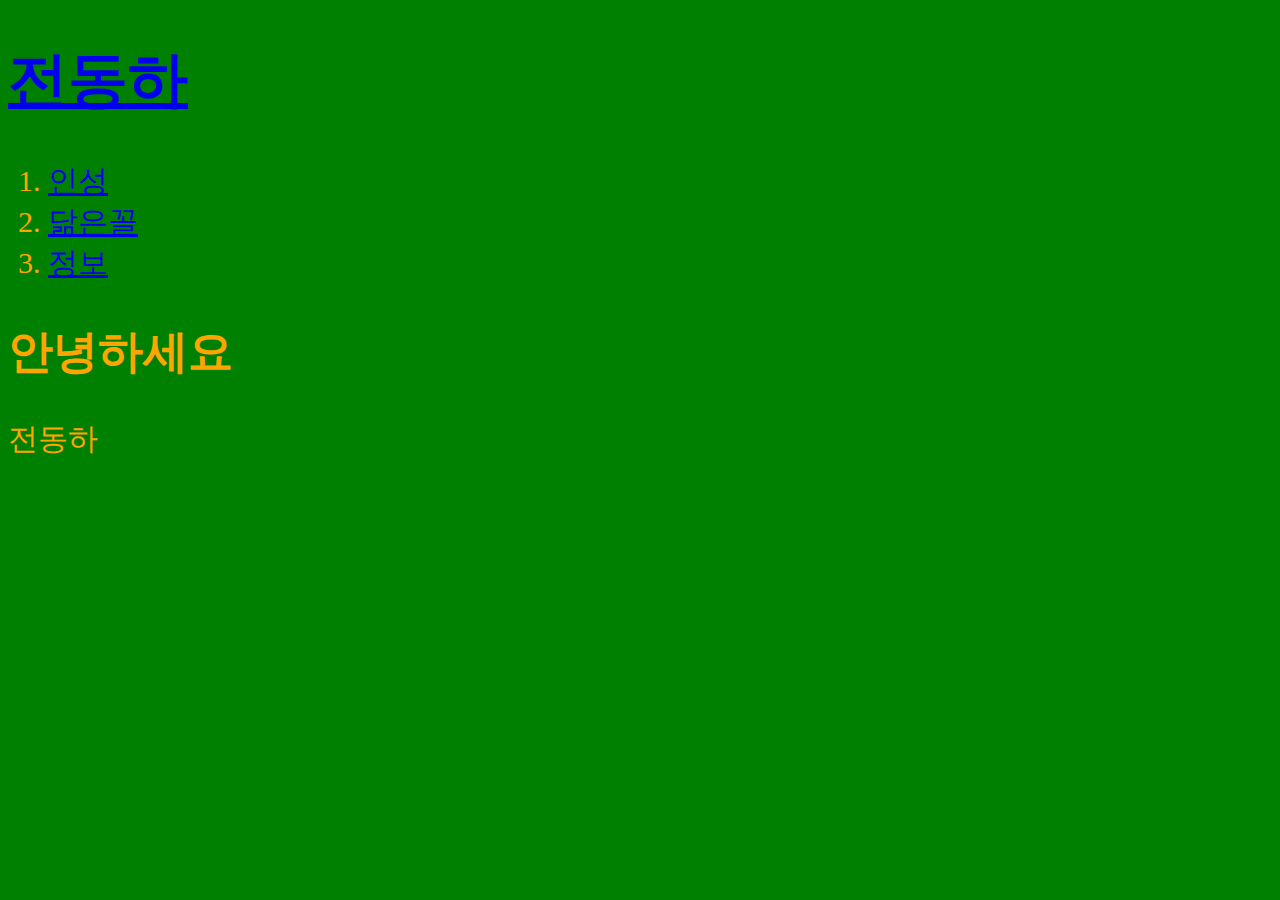
<file: index.html>
<!DOCTYPE html>
<html lang="en">
<head>
    <meta charset="UTF-8">
    <meta name="viewport" content="width=device-width, initial-scale=1.0">
    <title>Document</title>
    <link rel="stylesheet" href="style.css">

</head>
<body>
    <h1><a href="index.html">전동하</a></h1>
    <ol>
        <li>
            <a href="1.html">인성</a>
        </li>
        <li>
            <a href="2.html">닮은꼴</a>
        </li>
        <li>
            <a href="3.html">정보</a>
        </li>
    </ol>
    <h2>안녕하세요</h2>
    전동하
    <div>
        <iframe width="560" height="315" src="https://www.youtube.com/embed/k82tGC5xYco?si=nyUxFPGKgH8NsuCn" title="YouTube video player" frameborder="0" allow="accelerometer; autoplay; clipboard-write; encrypted-media; gyroscope; picture-in-picture; web-share" referrerpolicy="strict-origin-when-cross-origin" allowfullscreen></iframe>
    </div>
</body>
</html>
</file>
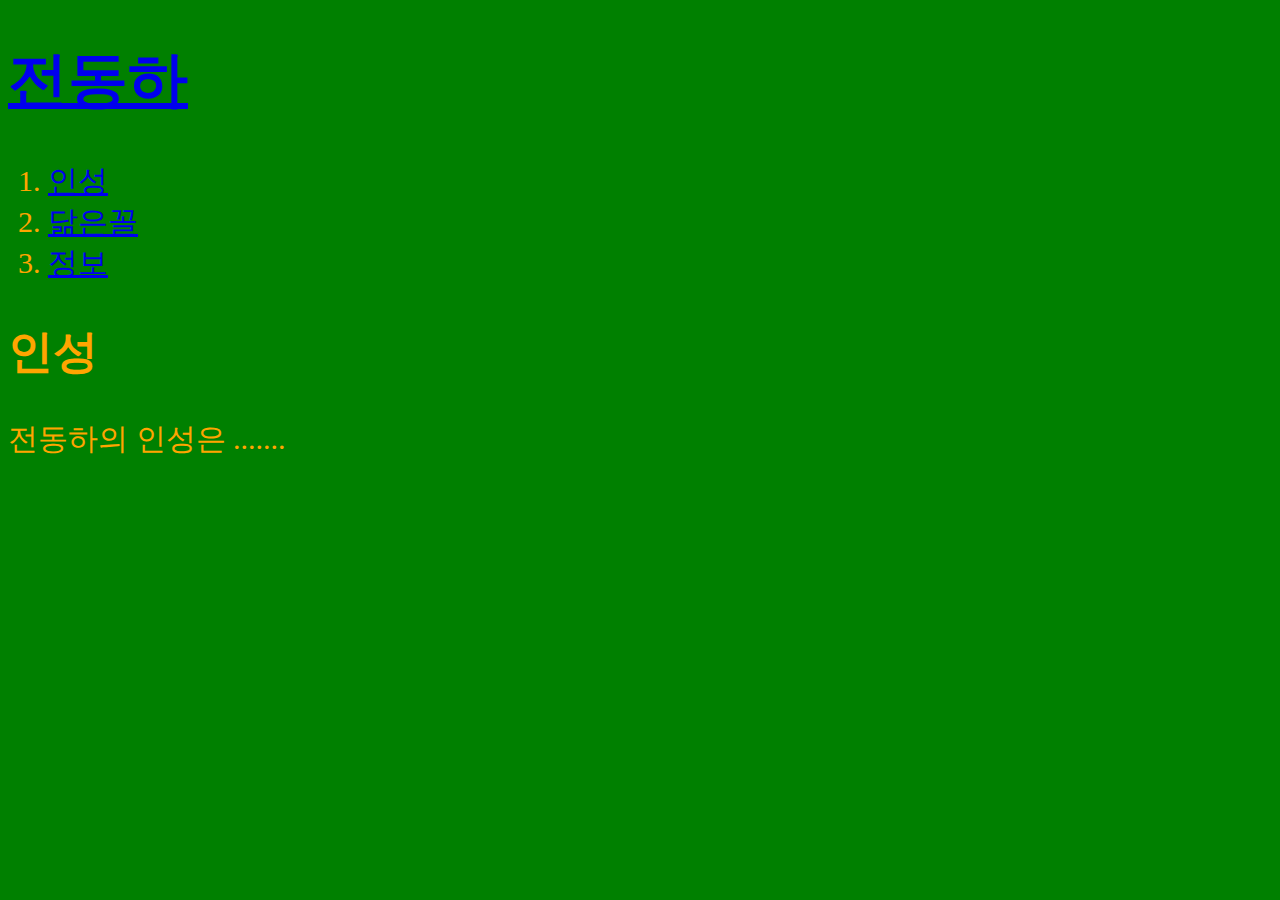
<file: 1.html>
<!DOCTYPE html>
<html lang="en">
<head>
    <meta charset="UTF-8">
    <meta name="viewport" content="width=device-width, initial-scale=1.0">
    <title>Document</title>
    <link rel="stylesheet" href="style.css">
</head>
<body>
    <h1><a href="index.html">전동하</a></h1>
    <ol>
        <li>
            <a href="1.html">인성</a>
        </li>
        <li>
            <a href="2.html">닮은꼴</a>
        </li>
        <li>
            <a href="3.html">정보</a>
        </li>
    </ol>
    <h2>인성</h2>
    <div>전동하의 인성은 .......</div>
    <div>

    </div>
</body>
</html>
</file>
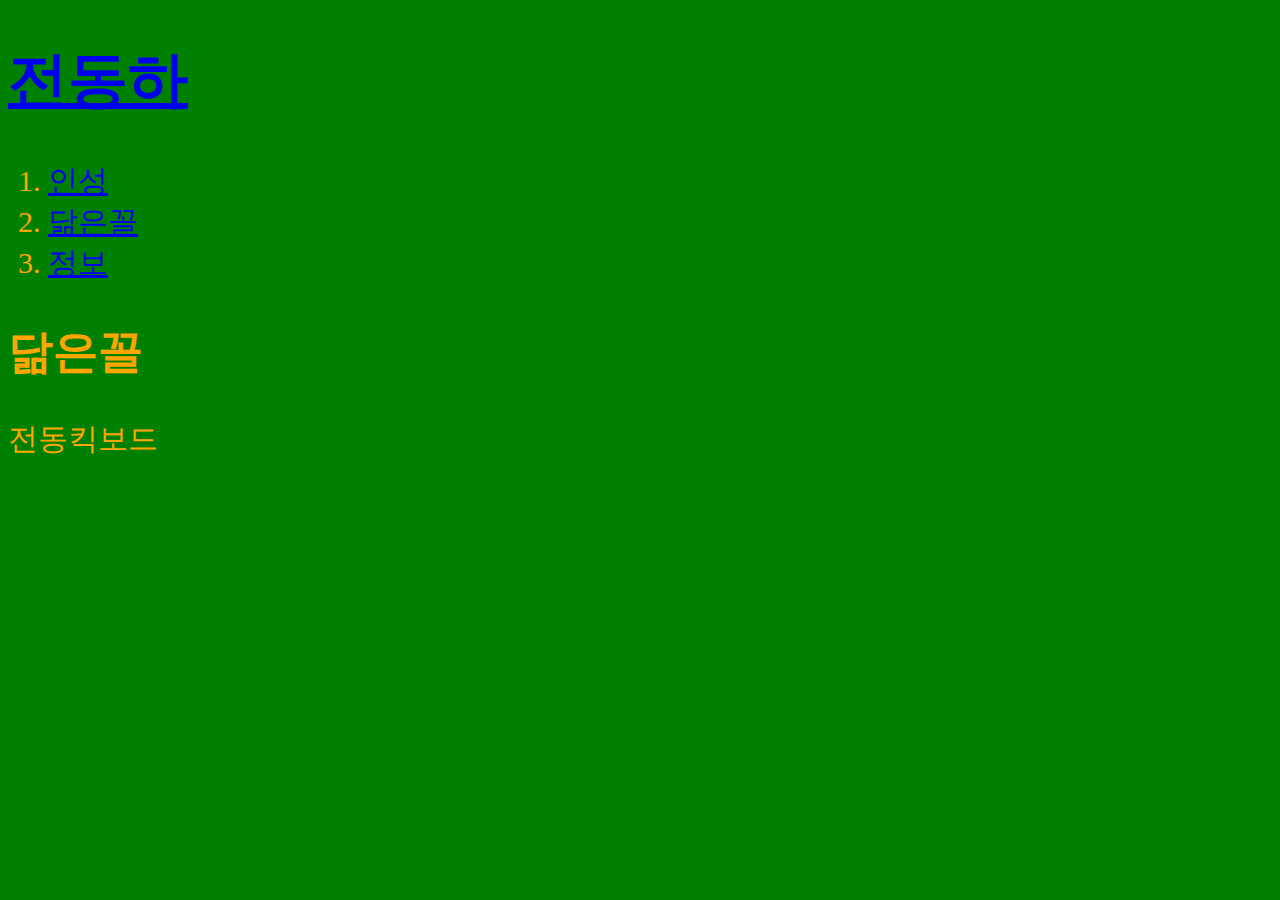
<file: 2.html>
<!DOCTYPE html>
<html lang="en">
<head>
    <meta charset="UTF-8">
    <meta name="viewport" content="width=device-width, initial-scale=1.0">
    <title>Document</title>
    <link rel="stylesheet" href="style.css">
</head>
<body>
    <h1><a href="index.html">전동하</a></h1>
    <ol>
        <li>
            <a href="1.html">인성</a>
        </li>
        <li>
            <a href="2.html">닮은꼴</a>
        </li>
        <li>
            <a href="3.html">정보</a>
        </li>
    </ol>
    <h2>닮은꼴</h2>
    전동킥보드

    
</html>
</file>
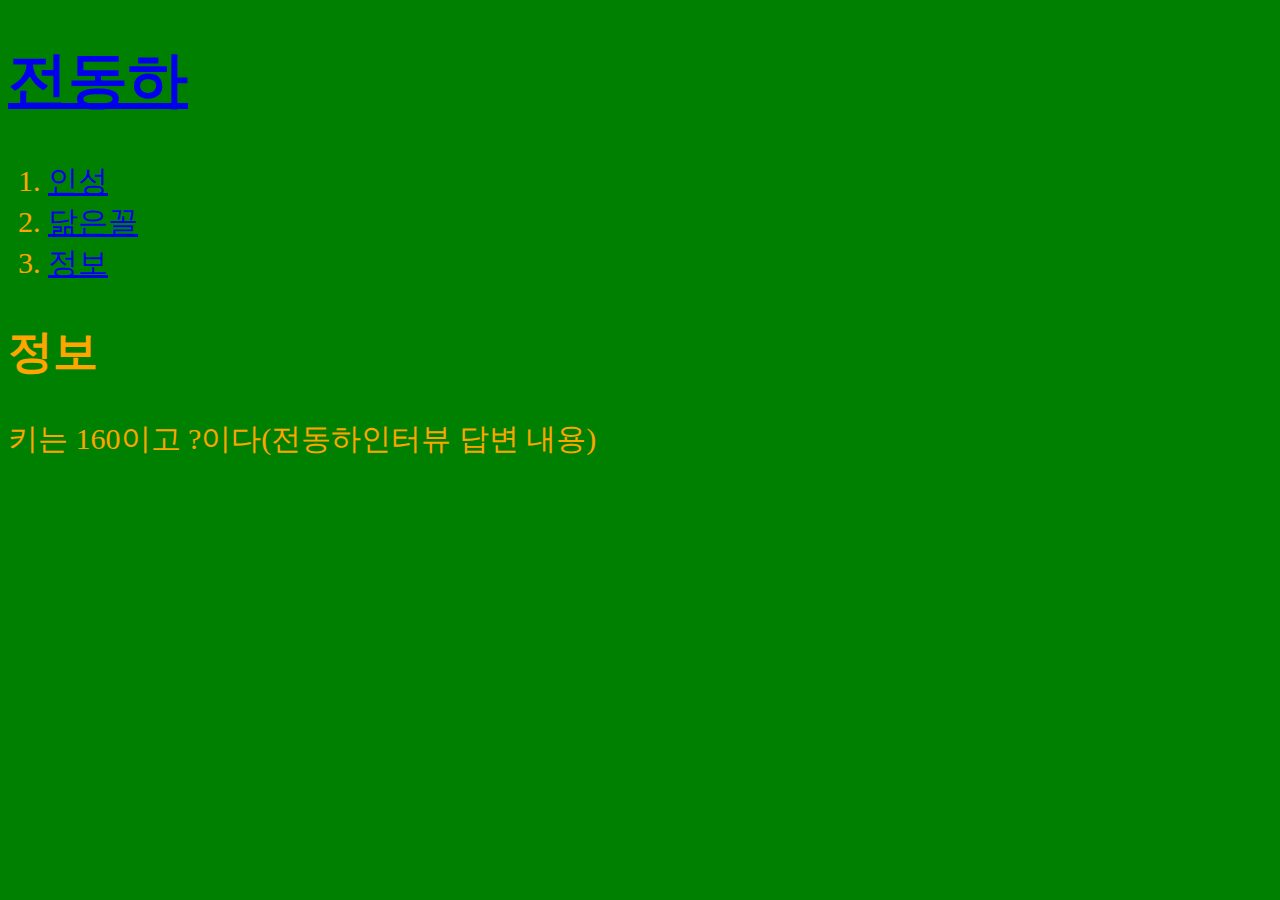
<file: 3.html>
<!DOCTYPE html>
<html lang="en">
<head>
    <meta charset="UTF-8">
    <meta name="viewport" content="width=device-width, initial-scale=1.0">
    <title>Document</title>
    <link rel="stylesheet" href="style.css">
</head>
<body>
    <h1><a href="index.html">전동하</a></h1>
    <ol>
        <li>
            <a href="1.html">인성</a>
        </li>
        <li>
            <a href="2.html">닮은꼴</a>
        </li>
        <li>
            <a href="3.html">정보</a>
        </li>
    </ol>
    <h2>정보</h2>
    키는 160이고 ?이다(전동하인터뷰 답변 내용)
</body>
</html>
</file>
<file: style.css>
body{
    background: green;
    color: orange;
    font-size: 30px;
}

img{
    width: 100%;
}
</file>
